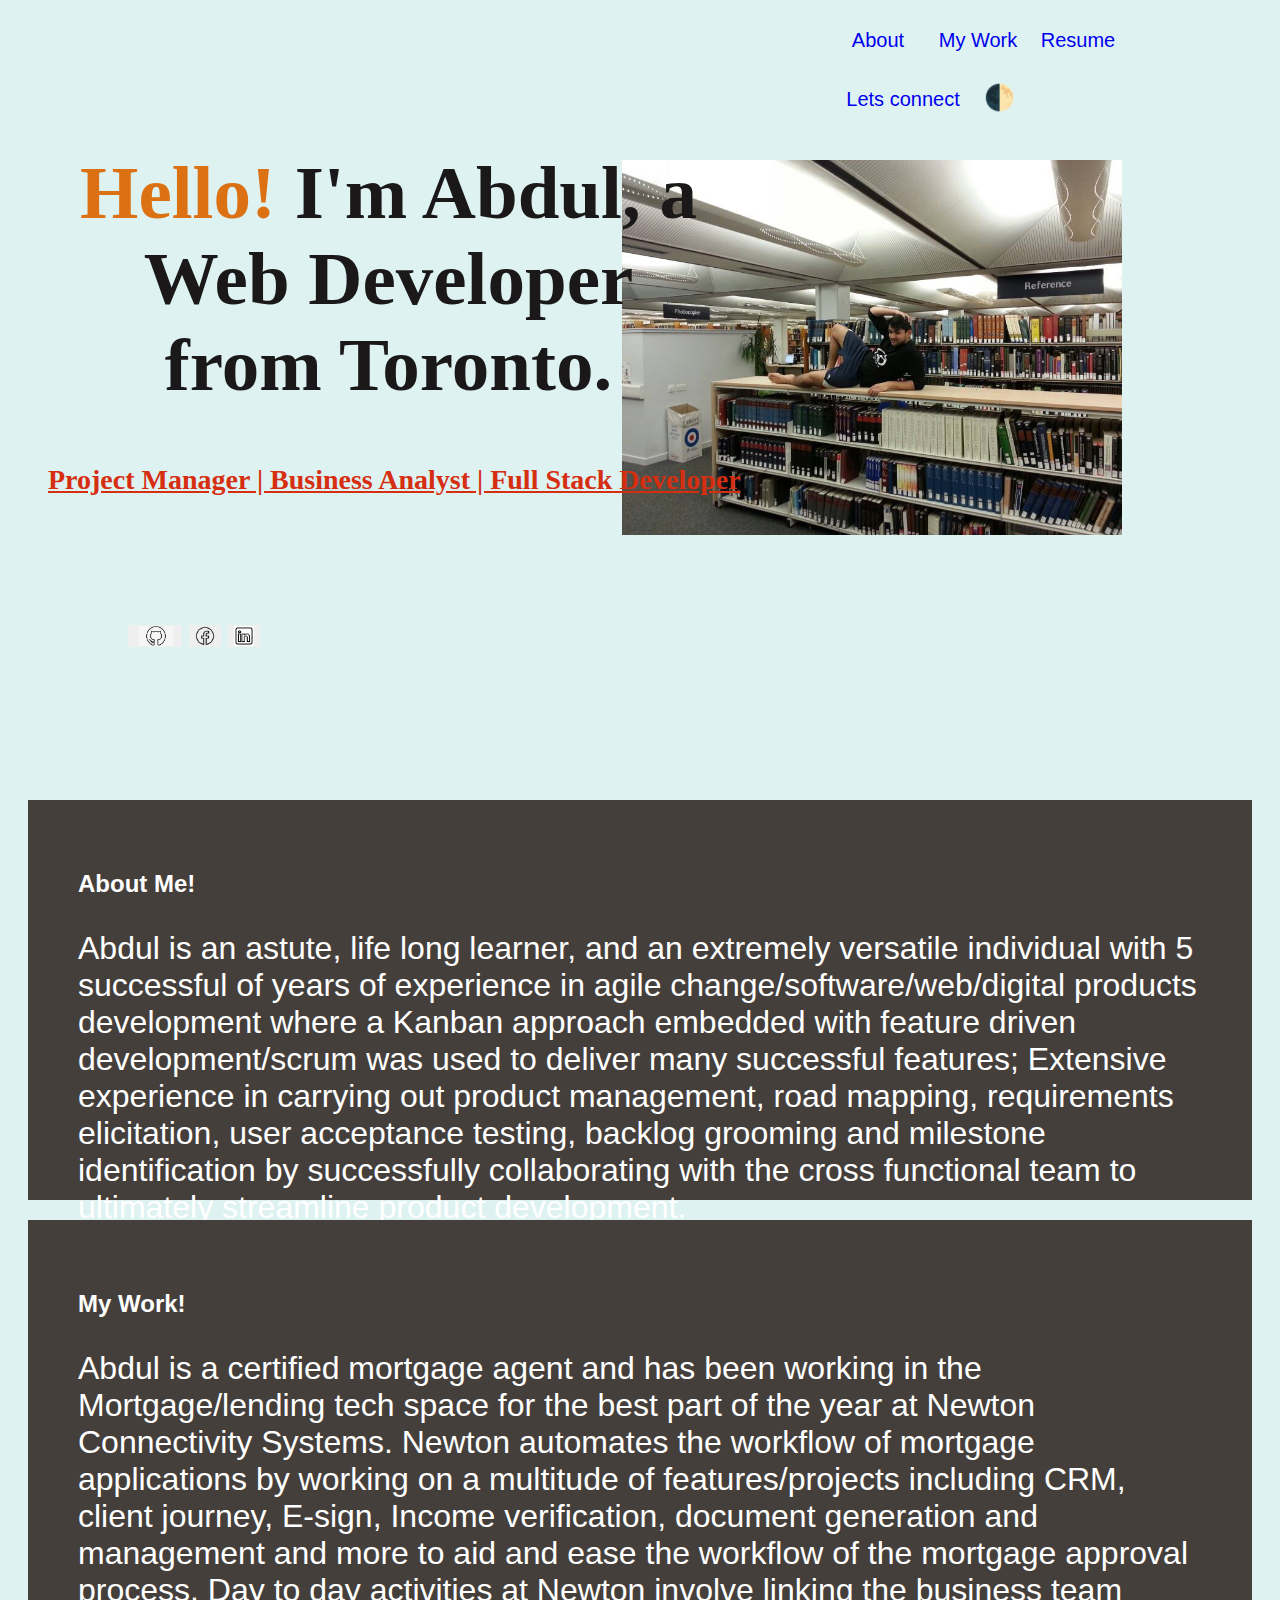
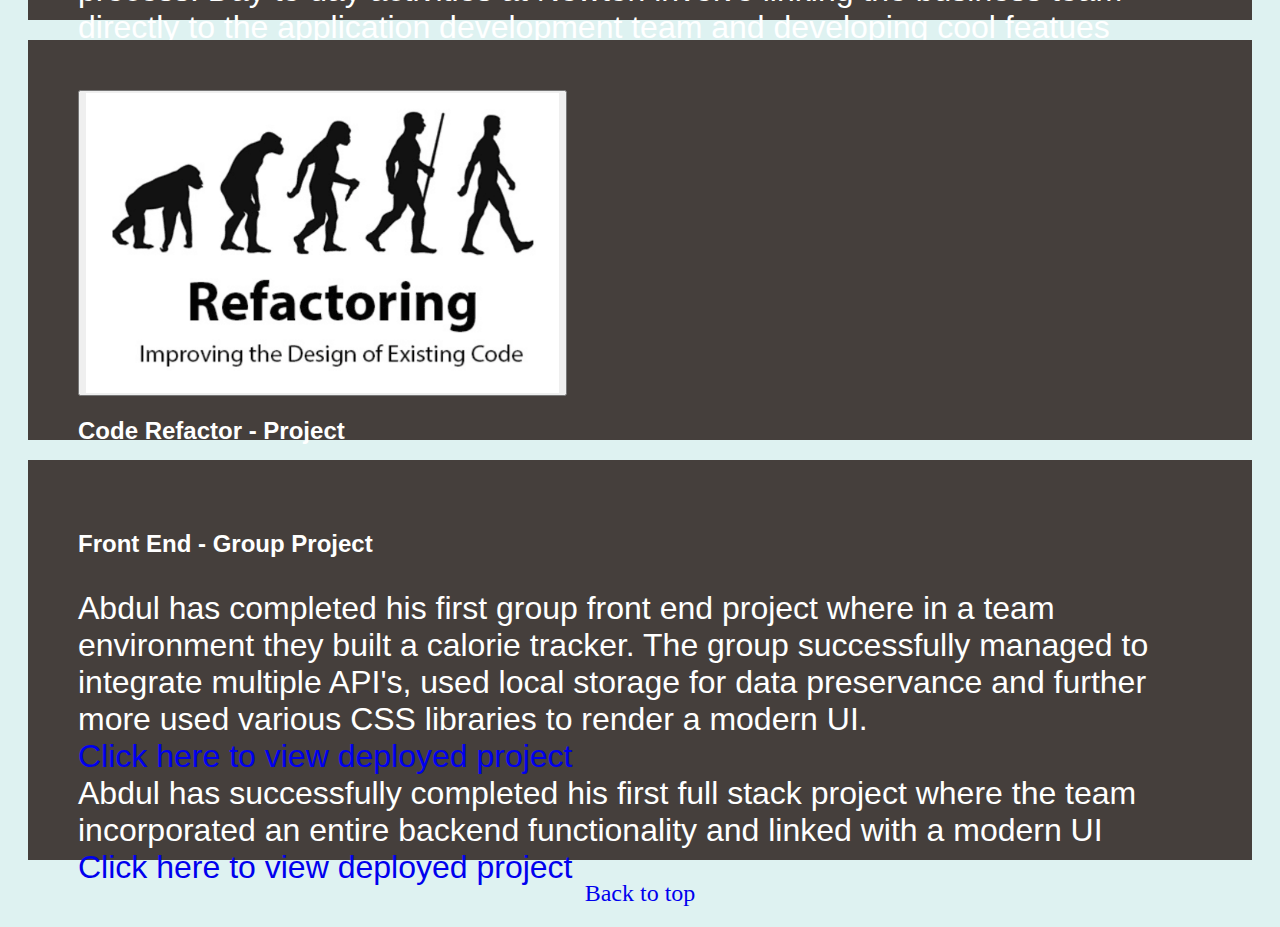
<file: index.html>
<!DOCTYPE html>
<html lang="en">
<head>
    <meta charset="UTF-8">
    <meta http-equiv="X-UA-Compatible" content="IE=edge">
    <meta name="viewport" content="width=device-width, initial-scale=1.0">
    <link rel="stylesheet"href="./CSS/STYLE.css">
    <title>Welcome</title>
</head>

<body>
    <body id="output">
        <!-- this is the topright hand navigation  -->
        <nav> 
            <section id="navigationsection">
                <button class="buttonstyle">
                    <a href="#aboutme">About</a></button> 
                <button class="buttonstyle">
                    <a href="#mywork">My Work</a>
                </button> 
                <button class="buttonstyle">
                    <a href="./Resume/Abdul.khalil4.4 (1).pdf" download>Resume</a>
                </button> 
                <button class="buttonstyle1">
                    <a href="mailto:rehmank11@gmail.com">Lets connect</a>
                </button> 
                <button id="button" onclick="toggle();">🌓
            </section>
        </nav>
        <div id="myimage">
            <h1> <span id="hellocolour">Hello! </span> I'm Abdul, a Web Developer
                 from Toronto.
                        
            <h5>Project Manager | Business Analyst | Full Stack Developer</h5>
                
            <!-- these are the socialmedia icons that link to my socialmedia sites -->
            <div id="socialmediabuttonmain">
                <button class="Socialmediabutton"> <a href="https://github.com/absk786"><img id="github" src="./CSS/github.jpeg" alt=""></a></button>
                <button class="Socialmediabutton"> <a href="https://www.facebook.com/rehman.a.khalil.1"><img id="facebook" src="./CSS/facebook.png" alt=""></a></button>
                <button class="Socialmediabutton"> <a href="https://www.linkedin.com/in/abdulkhalil/"><img id="linkedin" src="./CSS/linkedinimage.png" alt=""></a></button>
            </div>
        </div>
       
        <!-- this is the main content, about, my work, education etc -->
        <section class="content">
            <div id="aboutme" class="search">
                <h2 class="headertwo">About Me!</h2>
                <p>Abdul is an astute, life long learner, and an extremely versatile individual with 5 successful of years of experience in agile change/software/web/digital products development where a Kanban approach embedded with feature driven development/scrum was used to deliver many successful features; Extensive experience in carrying out product management, road mapping, requirements elicitation, user acceptance testing, backlog grooming and milestone identification by successfully collaborating with the cross functional team to ultimately streamline product development.                 </p>
                </p>
            </div>
            <div id="mywork" class="search">
                <h2 class="headertwo">My Work!</h2>
                <p>
                    Abdul is a certified mortgage agent and has been working in the Mortgage/lending tech space for the best part of the year at Newton Connectivity Systems. Newton automates the 
                    workflow of mortgage applications by working on a multitude of features/projects including CRM, client journey, E-sign, Income verification, document generation and management 
                    and more to aid and ease the workflow of the mortgage approval process.
                    Day to day activities at Newton involve linking the business team directly to the application development team and developing cool featues involving new technology! </p>
            </div>
            
            <div id="mywork" class="search">
                <button id="refactor"><a href="https://absk786.github.io/Assignment1/"><img src="./CSS/coderefactor.png" alt="coderefactor image - link to my project" class="float-right" ></a> </button>

                <h2 class="headertwo">Code Refactor - Project</h2>
                <p>
                    Abdul has recently started his Full Stack Web developer course at University of Toronto. Click the image on the right to check out his latest projects where he refactored code 
                    and demosntrated good practices by organising code in a concise, legiable and coherant manner which is easy to read and follow.
            </div>
            <div id="mywork" class="search">
                <h2 class="headertwo">Front End - Group Project</h2>
                <p>
                    Abdul has completed his first group front end project where in a team environment they built a calorie tracker. The group successfully managed to integrate multiple API's, used local storage for data preservance and further more  used various CSS libraries to render a modern UI.
                    <a href="https://uot-project-grp.github.io/project01-calorie-tracker/">Click here to view deployed project</a> Abdul has successfully completed his first full stack project where the team incorporated an entire backend functionality and linked with a modern UI <a href="https://obscure-river-98687.herokuapp.com/dashboard">Click here to view deployed project</a>
            </div>
            <!-- <div class="search">
                <h2 class="headertwo">My Projects</h2>
                <p id="refactorimagecontent">
                    Abdul has recently started his Full Stack Web developer course at University of Toronto. Click the image on the right to check out his latest projects where he refactored code 
                    and demosntrated good practices by organising code in a concise, legiable and coherant manner which is easy to read and follow.
                </p>
            </div> -->
        </section>

    <Footer>
            <a id="backtotop" href="#top">Back to top</a>
                    <a href="About"></a>
    </Footer>
    
    <script>
            var clicked = false;
            function toggle () {
                if(!clicked) {
                    clicked = true;
                    document.getElementById("button").innerHTML = "🌓";
                    document.getElementById("output").style.background = "#17252A";
                } 
                else {
                    clicked = false;
                    document.getElementById("button").innerHTML = "🌓";
                    document.getElementById("output").style.background = "#DEF2F1";
             }
         }
     </script>
 </body>
</body>

</html>
</file>
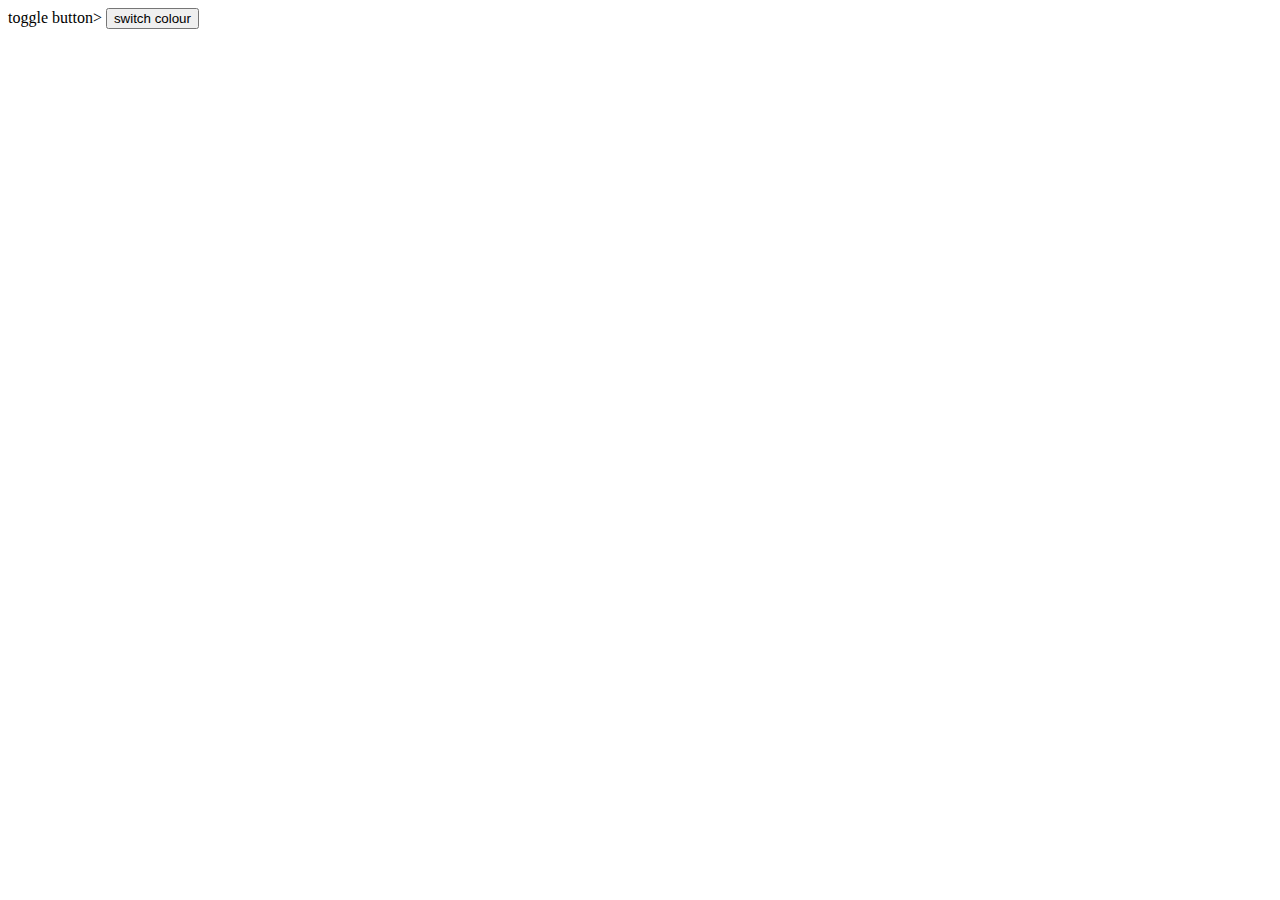
<file: colour.html>
<!DOCTYPE html>
<html lang="en">
<head>
    <meta charset="UTF-8">
    <meta http-equiv="X-UA-Compatible" content="IE=edge">
    <meta name="viewport" content="width=device-width, initial-scale=1.0">
    <title>Document</title>
</head>
<body>

    <body id="output">toggle button>
        
    </body>
    <button id="button" onclick="toggle();"> switch colour
    </button>
    <script>
       var clicked = false;
        function toggle () {
            if(!clicked) {
                clicked = true;
                document.getElementById("button").innerHTML = "on";
                document.getElementById("output").style.background = "#000000";
            } else {
                clicked = false;
                document.getElementById("button").innerHTML = "Off";
                document.getElementById("output").style.background = "#453f3c";;
            }

        }
    </script>
    
</body>
</html>
</file>
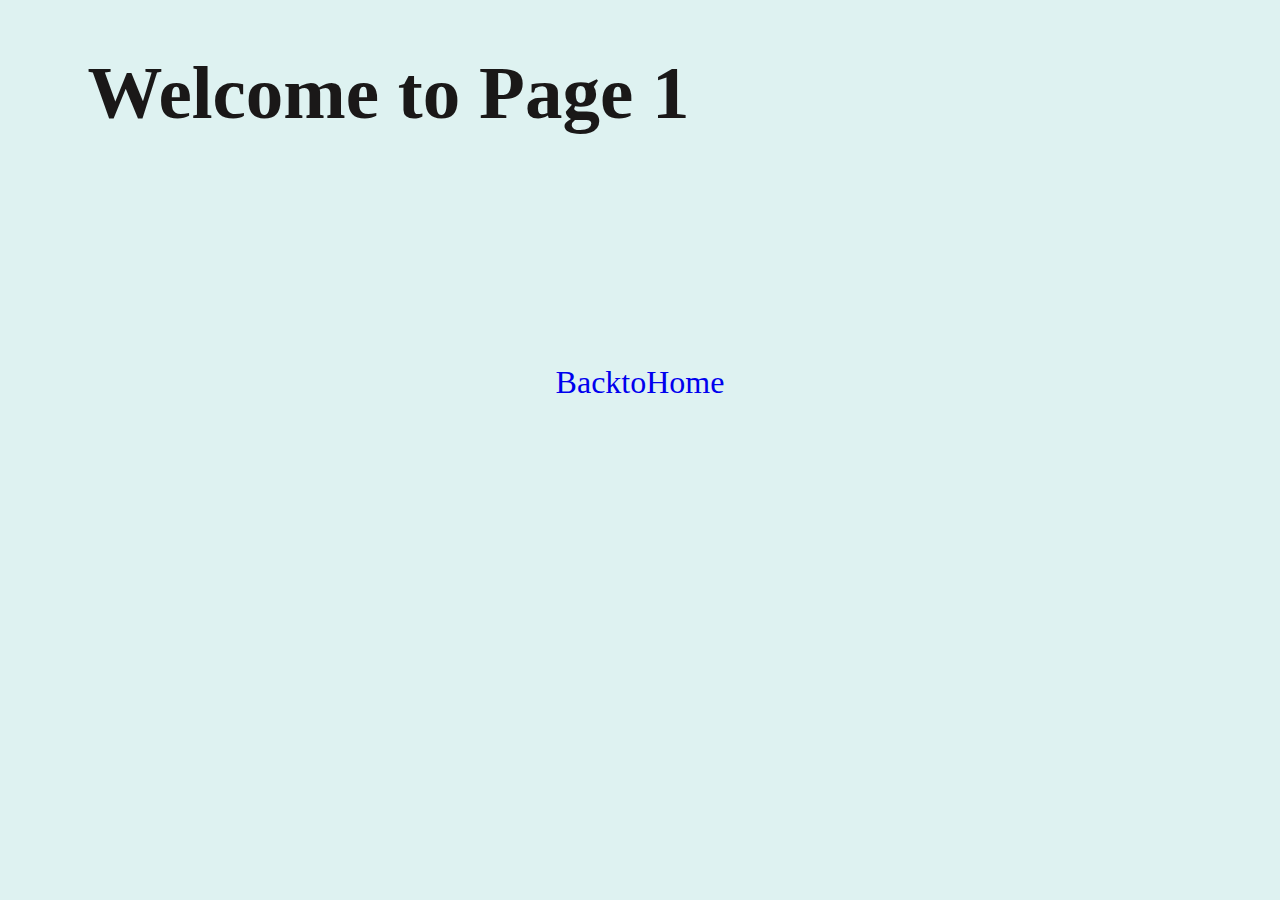
<file: Page1.html>
<!DOCTYPE html>
<html lang="en">
<head>
    <meta charset="UTF-8">
    <meta http-equiv="X-UA-Compatible" content="IE=edge">
    <meta name="viewport" content="width=device-width, initial-scale=1.0">
    <link rel="stylesheet"href="./CSS/STYLE.css">
    <link rel="Page1"href="./Page1">
    <title>Document</title>
</head>
<body>
  <h1>Welcome to Page 1</h1>
  <header style="height: 60px;">
    <a href="./test.html">BacktoHome</a>  
    </header>
</body>
</html>
</file>
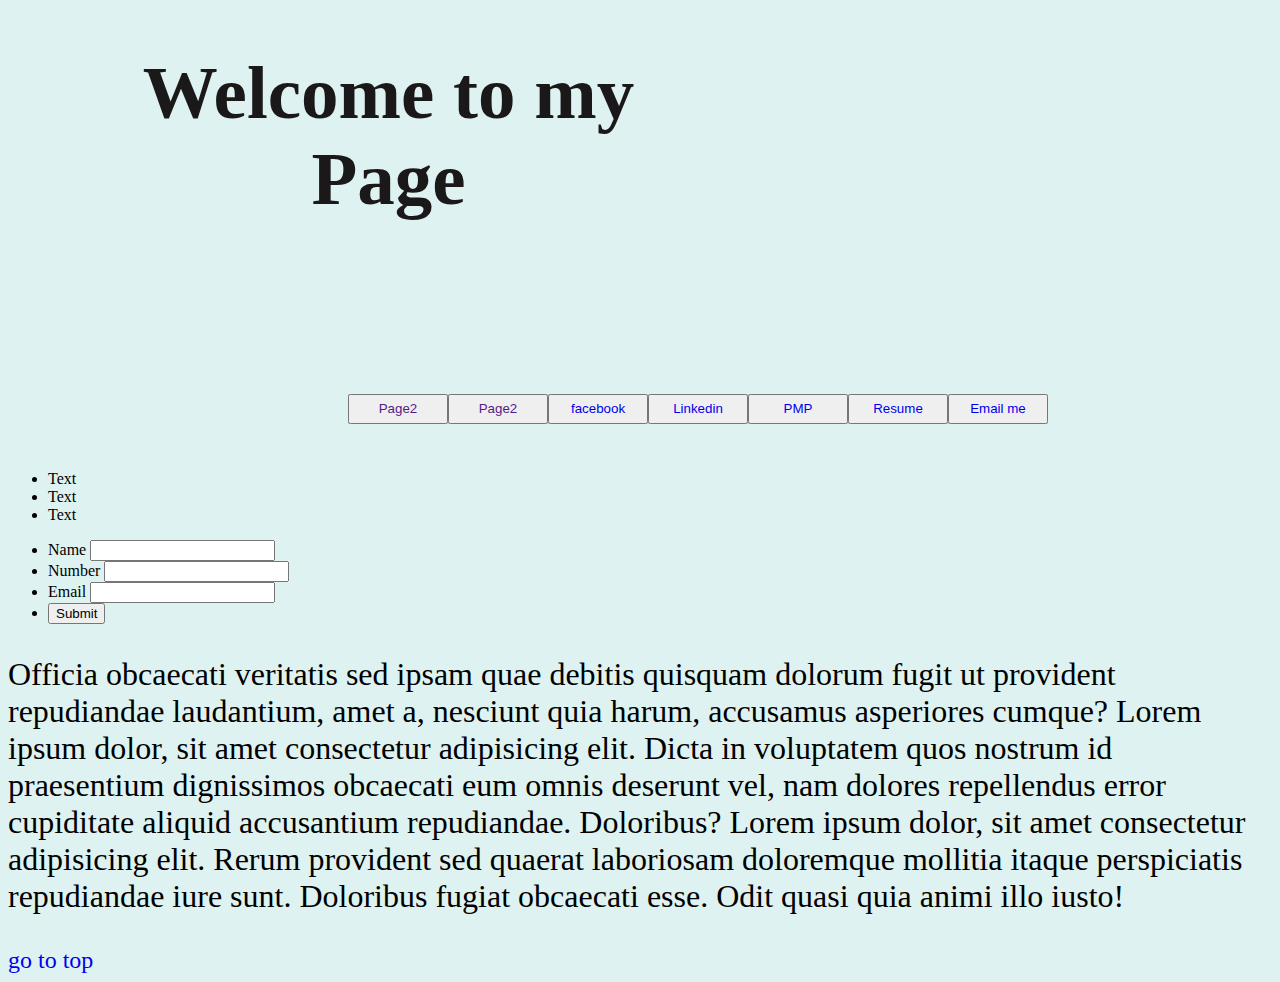
<file: test.html>
<!DOCTYPE html>
<html lang="en">
<head>
    <meta charset="UTF-8">
    <meta http-equiv="X-UA-Compatible" content="IE=edge">
    <meta name="viewport" content="width=device-width, initial-scale=1.0">
    <link rel="stylesheet"href="./CSS/STYLE.css">
    <title>Document</title>
</head>
<body>
<a href="top"></a>

    <h1>Welcome to my Page</h1>
    <nav>
        <section style="margin-left:320px;">
            <button style="height: 30px; width: 100px;">
                <a href="">Page2</a>
            </button> 
            <button style="height: 30px; width: 100px;">
                <a href="">Page2</a>
            </button> 
            <button style="height: 30px; width: 100px;">
                <a href="https://www.facebook.com/rehman.a.khalil.1">facebook</a>
            </button> 
            <button style="height: 30px; width: 100px;">
                <a href="https://www.linkedin.com/in/abdulkhalil/">Linkedin</a> 
        </button> 
            <button style="height: 30px; width: 100px;">
                    <a href="https://www.credly.com/badges/bf85366c-b0a4-4b27-9f6f-0862d5e12a53?source=linked_in_profile">PMP</a> 
            </button>
            
            <button style="height: 30px; width: 100px;">
                <a href="./Resume/Abdul.khalil4.4 (1).pdf" download>Resume</a>
            </button> 
            <button style="height: 30px; width: 100px;">
                <a href="mailto:rehmank11@gmail.com">Email me</a>
            </button> 
        </section>

    </nav>

<section>

<div id="images">
      
    <ul id="contactinfo">
        <li>Text</li>
        <li>Text</li> 
        <li>Text</li>
    </ul>

</div> 

    <ul id="Userinput.html">
        <form>

            <li>
                <Label>Name</Label> 
                <input type="Name">
            </li> 
            
            <li> 
                <Label>Number</Label>
                <input type="Name">  
            </li>

            <li> 
                <Label>Email</Label>
                <input type="Name">  
            </li>
            <li> 
                <button>Submit</button>
            </li>
        </form>
     </ul>
    

</section>

<div>
    <p>
        Officia obcaecati veritatis sed ipsam quae debitis quisquam dolorum fugit ut provident repudiandae laudantium, amet a, nesciunt quia harum, accusamus asperiores cumque?
        Lorem ipsum dolor, sit amet consectetur adipisicing elit. Dicta in voluptatem quos nostrum id praesentium dignissimos obcaecati eum omnis deserunt vel, nam dolores repellendus error cupiditate aliquid accusantium repudiandae. Doloribus?
        Lorem ipsum dolor, sit amet consectetur adipisicing elit. Rerum provident sed quaerat laboriosam doloremque mollitia itaque perspiciatis repudiandae iure sunt. Doloribus fugiat obcaecati esse. Odit quasi quia animi illo iusto!
    </p>
    <a href="#top" style="font-size: 18pt;">go to top </a>
    
</div>

</body>
</html>
</file>
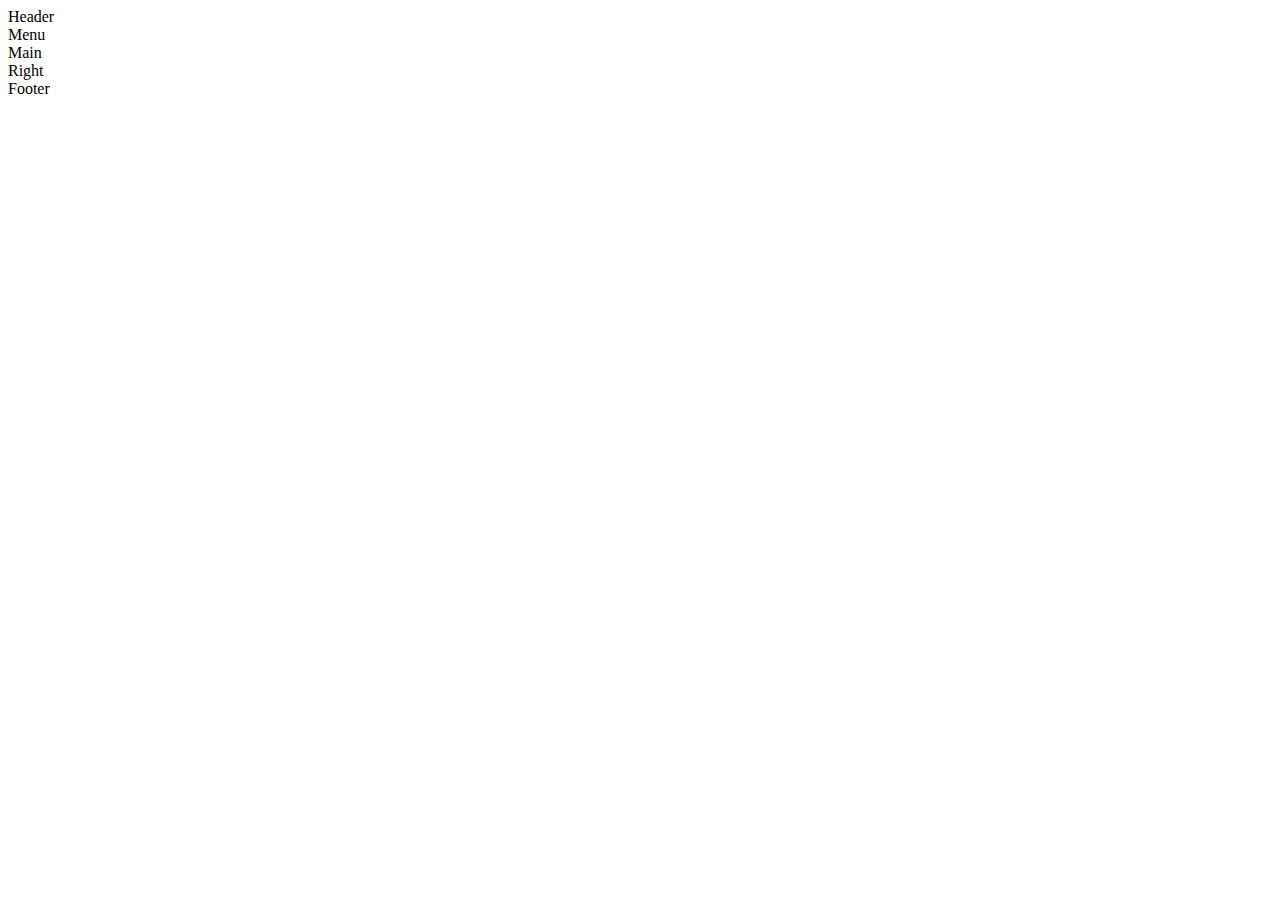
<file: testing.html>
<!DOCTYPE html>
<html lang="en">


<head>
    <meta charset="UTF-8">
    <meta http-equiv="X-UA-Compatible" content="IE=edge">
    <meta name="viewport" content="width=device-width, initial-scale=1.0">
    <title>Document</title>
    <style>
        .item1 { grid-area: header; }
        /* .item2 { grid-area: menu; } 
        .item3 { grid-area: main; }
        .item4 { grid-area: right; }
        .item5 { grid-area: footer; }*/
            
        /* .grid-container { 
          display: grid;
          grid-template-areas:
            'header header header header header header'
            'menu main main main right right'
            'menu footer footer footer footer footer';
          grid-gap: 10px;
          background-color: #2196F3;
          padding: 10px;
        }*/
        
        /* .grid-container > div { 
          background-color: rgba(255, 255, 255, 0.8);
          text-align: center;
          padding: 20px 0;
          font-size: 30px;
        }*/
        </style>
</head>
<body>
    <div class="grid-container">
        <div class="item1">Header</div>
        <div class="item2">Menu</div>
        <div class="item3">Main</div>  
        <div class="item4">Right</div>
        <div class="item5">Footer</div>
      </div>
</body>
</html>
</file>
<file: CSS/STYLE.css>
/*
#body {
    margin: 0;
    padding: 0;
    background-image: url(./bg1.jpeg);
    background-repeat: no-repeat;
    background-size: cover;
    background-blend-mode:lighten;
    background-color: #DEF2F1;
 } */

 body {

    background-color: #DEF2F1;
 }

p {
    font-size: xx-large;
    display: flex;
    flex-wrap: wrap;
}

header {
    color:black;
    text-align: center;
    font-size: xx-large;
    margin-left: 20px;
    margin-right: 20px;
    background-color: transparent;
}

h1 {
    color: rgb(26, 24, 24);
    font-size: 75px;
    text-align: center;
    background-color:transparent;
    background-size: cover;
    margin-left: 70px;
    margin-right: 20px;
    width: 621px;
    height: 263px
    
}

 h1:hover { 
    color: rgb(220, 113, 20);
  }
/* 
  h1:hover::before {
    color: rgb(220, 113, 20);
  }
  h1:hover::after {
    color: rgb(220, 113, 20);
  } */

  #hellocolour {
    color: rgb(220, 113, 20);

  }

img {

    float: right;
    width: 200;
    height: 300px;
    display: flex;
}

#myimage {

    background-image: url(./libs.jpeg);
    background-size: 500px;
    background-repeat: no-repeat;
    background-position-x: right;
    background-position-y: 10px;
    margin-right: 150px;
    height: 650px;
}

h5{

    margin-left: 40px;
    font-size: 28px;
    text-decoration: underline;
    color: #d62e11;
}

#socialmediabuttonmain{

    margin-top: 125px;
    margin-left: 120px;
    font-size: 28px;
    background-color: transparent;
    margin-bottom: 20px;
}

.Socialmediabutton {
    /* background-color: transparent; */
    border: transparent;
}

#github {
    width: 34px;
    height: 20px;
    margin-left: 5px;
    margin-right: 3px;
    /* background-color: transparent; */

}

#linkedin {
    width: 20px;
    height: 20px;
    /* background-color: transparent; */
}

#facebook {
    width: 20px;
    height: 20px;
    /* background-color: transparent; */
}

nav {
    background-color:transparent;
    display: flex;
    flex-direction: row;
    flex-wrap: wrap;
    height: 90px;
    align-content:center;
    font-size: 18pt;
    background-size: cover;
    margin-left: 20px;
    margin-right: 20px;
    margin-top: 10px;
}

#navigationsection {

    color:rgba(222, 242, 241, 0.1);
    background-color: transparent;
    background-size: cover;
    display: flex;
    flex-wrap: wrap;
    float: right;
    margin-left: 800px
    
   
}

nav section {
   margin-left: 400px;
    display: flex;
    flex-wrap: wrap;
    background-color:#cbccca;
}

#button {
    background-color: transparent;
    border: transparent;
    font-size: 25px;
    margin-top: 25px;

}

.buttonstyle {
    height: 30px;
    width: 100px;
    font-size: 20px;
    flex-wrap: wrap;
    margin-top: 29px;
    align-content:space-between;
    text-align: center;
    background-color:transparent;
    border: transparent;

}

.buttonstyle1 {
    height: 30px;
    width: 150px;
    font-size: 20px;
     margin-top: 29px;
    flex-wrap: wrap;
    align-content:space-between;
    text-align: center;
    background-color:transparent;
    border: transparent;

}

a:link {
    text-decoration: none;
  }
  
  #gotoabout:visited {
    text-decoration: none;
  }
  

/*  
ul:hover::before {
    content: "🥔";
    background-color: crimson;
 }
 ul:hover::after {
   background-color: crimson;
    
 }
*/


 #ul {
    font-size: 32pt;
    margin-bottom: 20px;
    padding: 50px;
    height: 300px;
    font-family: 'Gill Sans', 'Gill Sans MT', Calibri, 'Trebuchet MS', sans-serif;
    background-color: #453f3c;
 }

/* content section*/
.content {
    width: 100%;
    display: inline-block;
    margin-left: 20px;
    display: flex;
    flex-wrap: wrap;
    margin:right 20px;
    float:right; 
}

.search {
        margin-bottom: 20px;
        padding: 50px;
        height: 300px;
        font-family: 'Gill Sans', 'Gill Sans MT', Calibri, 'Trebuchet MS', sans-serif;
        background-color: #453f3c;
        color: #ffffff;
        margin-left: 20px;
        margin-right: 20px;}
}

.headertwo {
    max-height: 200px;
    font-size: 36px;
    margin-bottom: 20px
}

/* content sectoin */

footer{

    text-align: center;
    margin-top: 1500px;
    margin-bottom: 20px;
}
 #backtotop {
    font-size: 18pt;
 }


@media screen and (max-width: 1024px) {
  body {
  
  }

  #navigationsection {
    color: rgba(222, 242, 241, 0.1);
    background-color: transparent;
    /* background-size: cover; */
    display: flex;
    /* flex-wrap: wrap; */
    /* float: right; */
    margin-left: 25px;
    width: 900px;
}

.buttonstyle {
    height: 30px;
    width: 155px;
    font-size: 36px;
    flex-wrap: wrap;
    margin-left: 10px;
    margin-top: 29px;
    align-content: space-between;
    text-align: center;
    background-color: transparent;
    border: transparent;
}
.buttonstyle1 {
    height: 30px;
    width: 220px;
    font-size: 36px;
    margin-top: 29px;
    margin-left: 23px;
    flex-wrap: wrap;
    align-content: space-between;
    text-align: center;
    background-color: transparent;
    border: transparent;
}

#button {
    background-color: transparent;
    border: transparent;
    font-size: 25px;
    margin-top: 34px;
    margin-left: 69px;
}


  h1 {
    color: rgb(26, 24, 24);
    font-size: 57px;
    text-align: center;
    background-color: transparent;
    background-size: cover;
    margin-left: 4px;
    margin-right: 20px;
    margin-top: 36px;
    width: 367px;
    height: 268px;
    padding-top: 29px;
}

h5 {
    margin-left: 55px;
    font-size: 36px;
    text-decoration: underline;
    color: #d62e11;
    width: 900px;
    height: 18px;
    padding-top: 163px;
}

#socialmediabuttonmain {
    margin-top: 51px;
    margin-left: 374px;
    font-size: 31px;
    background-color: transparent;
}s

#myimage {
    background-image: url(./libs.jpeg);
    background-size: 599px;
    background-repeat: no-repeat;
    background-position-x: 385px;
    background-position-y: 24px;
    margin-right: 11px;
    height: 650px;
}

.search {
    margin-bottom: 20px;
    padding: 50px;
    height: 418px;
    font-family: 'Gill Sans', 'Gill Sans MT', Calibri, 'Trebuchet MS', sans-serif;
    background-color: #453f3c;
    color: #ffffff;
    margin-left: 20px;
    margin-right: 20px;
}

}


@media screen and (max-width: 400px) {
body {

}

#output {
        width: 400px;
}

h1 {
        color: rgb(26, 24, 24);
        font-size: 40px;
        background-color: transparent;
        width: 400px;
        height: 150px;
        margin-top: 70px;
        margin-left: 20px;
}

h5 {
        font-size: 16px;
        text-decoration: underline;
        margin-left: 20px;
        width: 400px;
 }

#myimage {
        background-image: url(./libs.jpeg);
        background-size: 400px;
        background-repeat: no-repeat;
        background-position-x: 12px;
        background-position-y: 250px;
        margin-right: 10px;
        height: 630px;
        margin-left: 5px;
        width: 400px;
        padding-right: 30px;
    }
    
    nav {
        min-width: 400px;
        margin-left: 5px;
    }
#navigationsection {
    margin-left: 5px;
    min-width: 400px;
    border: 3px black;

}

#button {
    background-color: transparent;
    border: transparent;
    font-size: 30px;
    margin-top: 25px;
    margin-left: 184px;
}

.buttonstyle {
    height: 30px;
    width: 91px;
    font-size: 20px;
    flex-wrap: wrap;
    margin-top: 29px;
    align-content: space-between;
    text-align: center;
    background-color: transparent;
    border: transparent;
    margin-left: -4px;
 }


.buttonstyle1 {
        /* height: 30px; */
        width: 126px;
        font-size: 20px;
        flex-wrap: wrap;
        margin-top: 29px;
        /* align-content: space-between; */
        /* text-align: center; */
        background-color: transparent;
        border: transparent;
    }

#socialmediabuttonmain {
        margin-top: 125px;
        margin-left: 130px;
        font-size: 100px;
        background-color: transparent;
        /* margin-bottom: 100px; */
        /* height: 325px; */
        /* width: 400px; */
        padding-top: 180px;
}
.Socialmediabutton {
    /* background-color: transparent; */
    border: transparent;
}

#github {
    width: 34px;
    height: 20px;
    margin-left: 5px;
    margin-right: 3px;
    /* background-color: transparent; */

}

#linkedin {
    width: 20px;
    height: 20px;
    /* background-color: transparent; */
}

#facebook {
    width: 20px;
    height: 20px;
    /* background-color: transparent; */
}

.content {
        width: 100%;
        display: inline-block;
        /* margin-left: 20px; */
        display: flex;
        flex-wrap: wrap;
        margin: right 20px;
        float: right;
        margin-top: 20px;
        margin-right: 250px;
    }

    .search {
        margin-bottom: 20px;
        padding: 154px;
        height: 271px;
        font-family: 'Gill Sans', 'Gill Sans MT', Calibri, 'Trebuchet MS', sans-serif;
        background-color: #453f3c;
        color: #ffffff;
        margin-left: 246px;
        margin-right: 20px;
    }

    H2 {
        margin-top: -133px;
        margin-right: 8px;
        width: 213px;
        font-size: 29px;
        margin-left: -133px;
    }

    p {
        font-size: 17px;
        /* display: flex; */
        /* flex-wrap: wrap; */
        /* width: 208%; */
        margin-right: -112px;
        margin-left: -107px;
        width: 313px;
        zoom: 1.25;
        contain: layout;
        /* align-content: flex-start; */
        background-position-x: 37px;
    }
    footer {
        text-align: center;
        margin-top: 1232px;
        margin-bottom: 20px;
    }
 }
</file>
